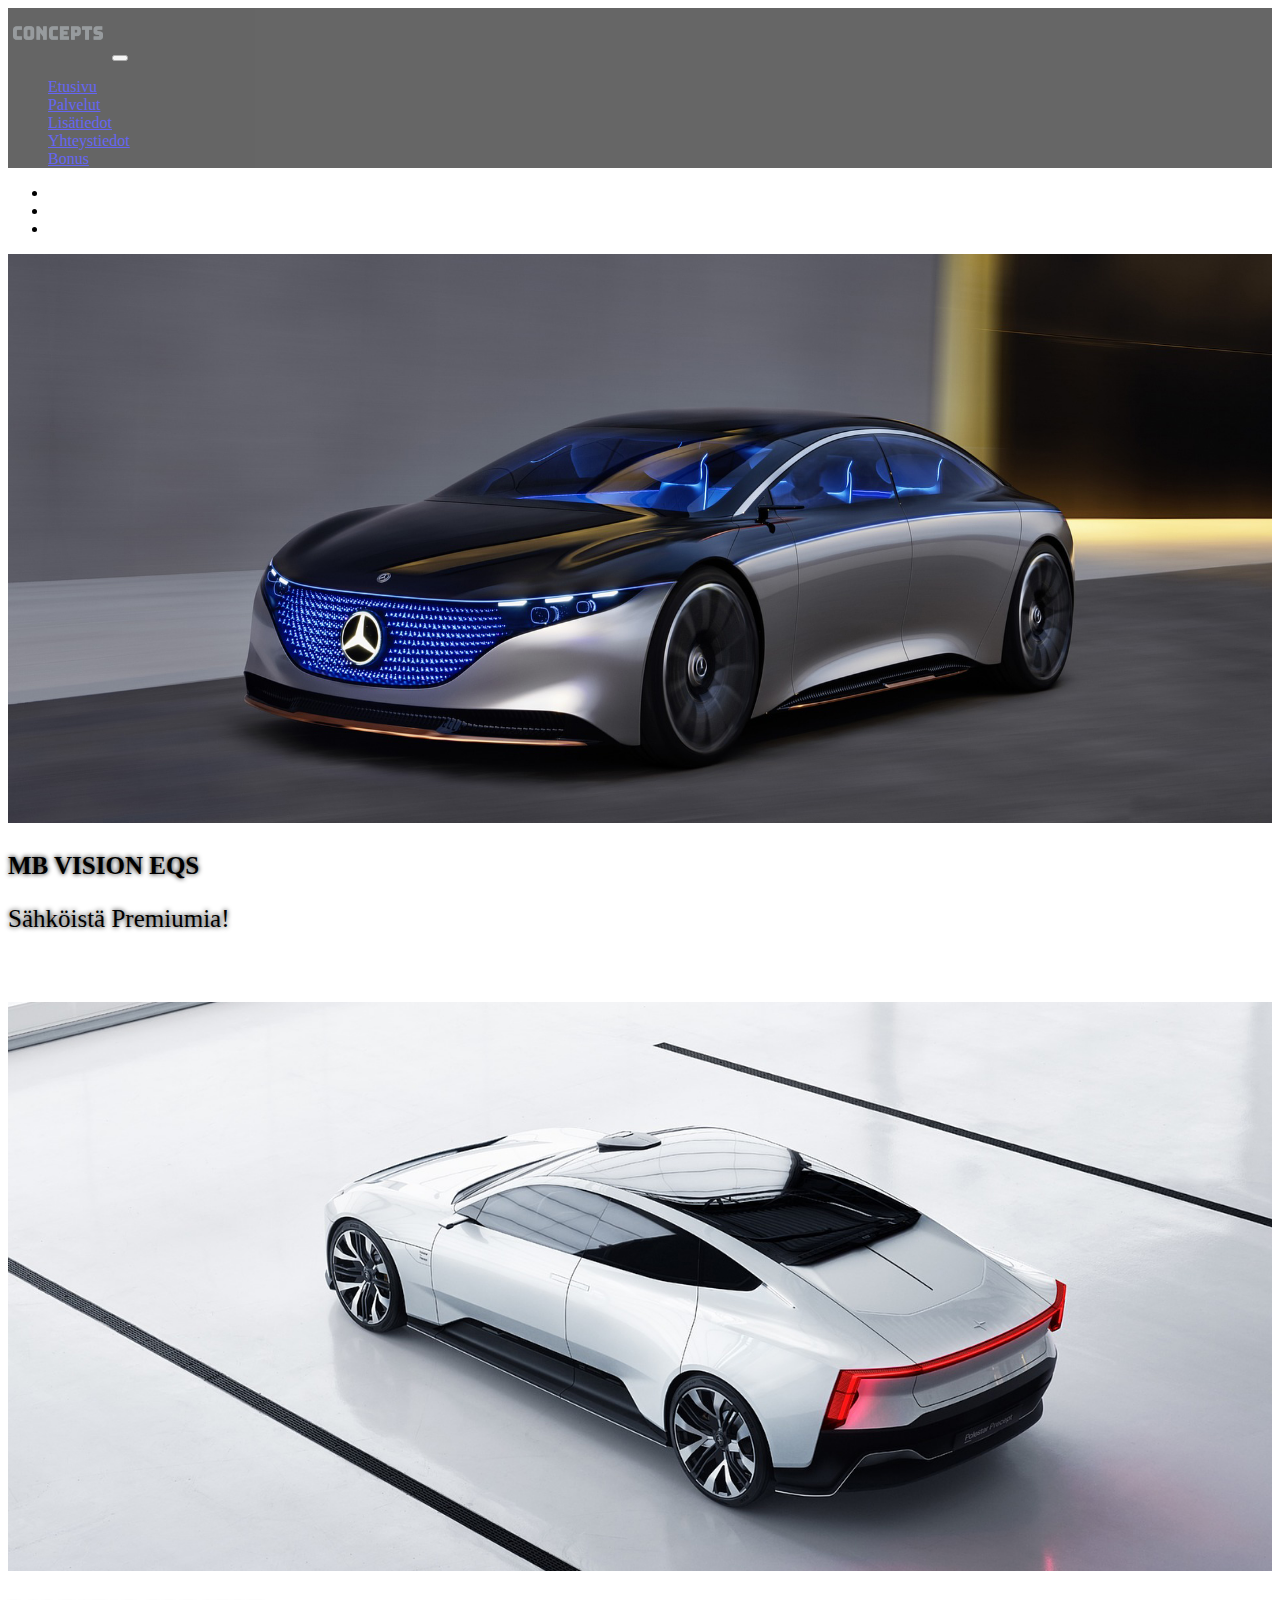
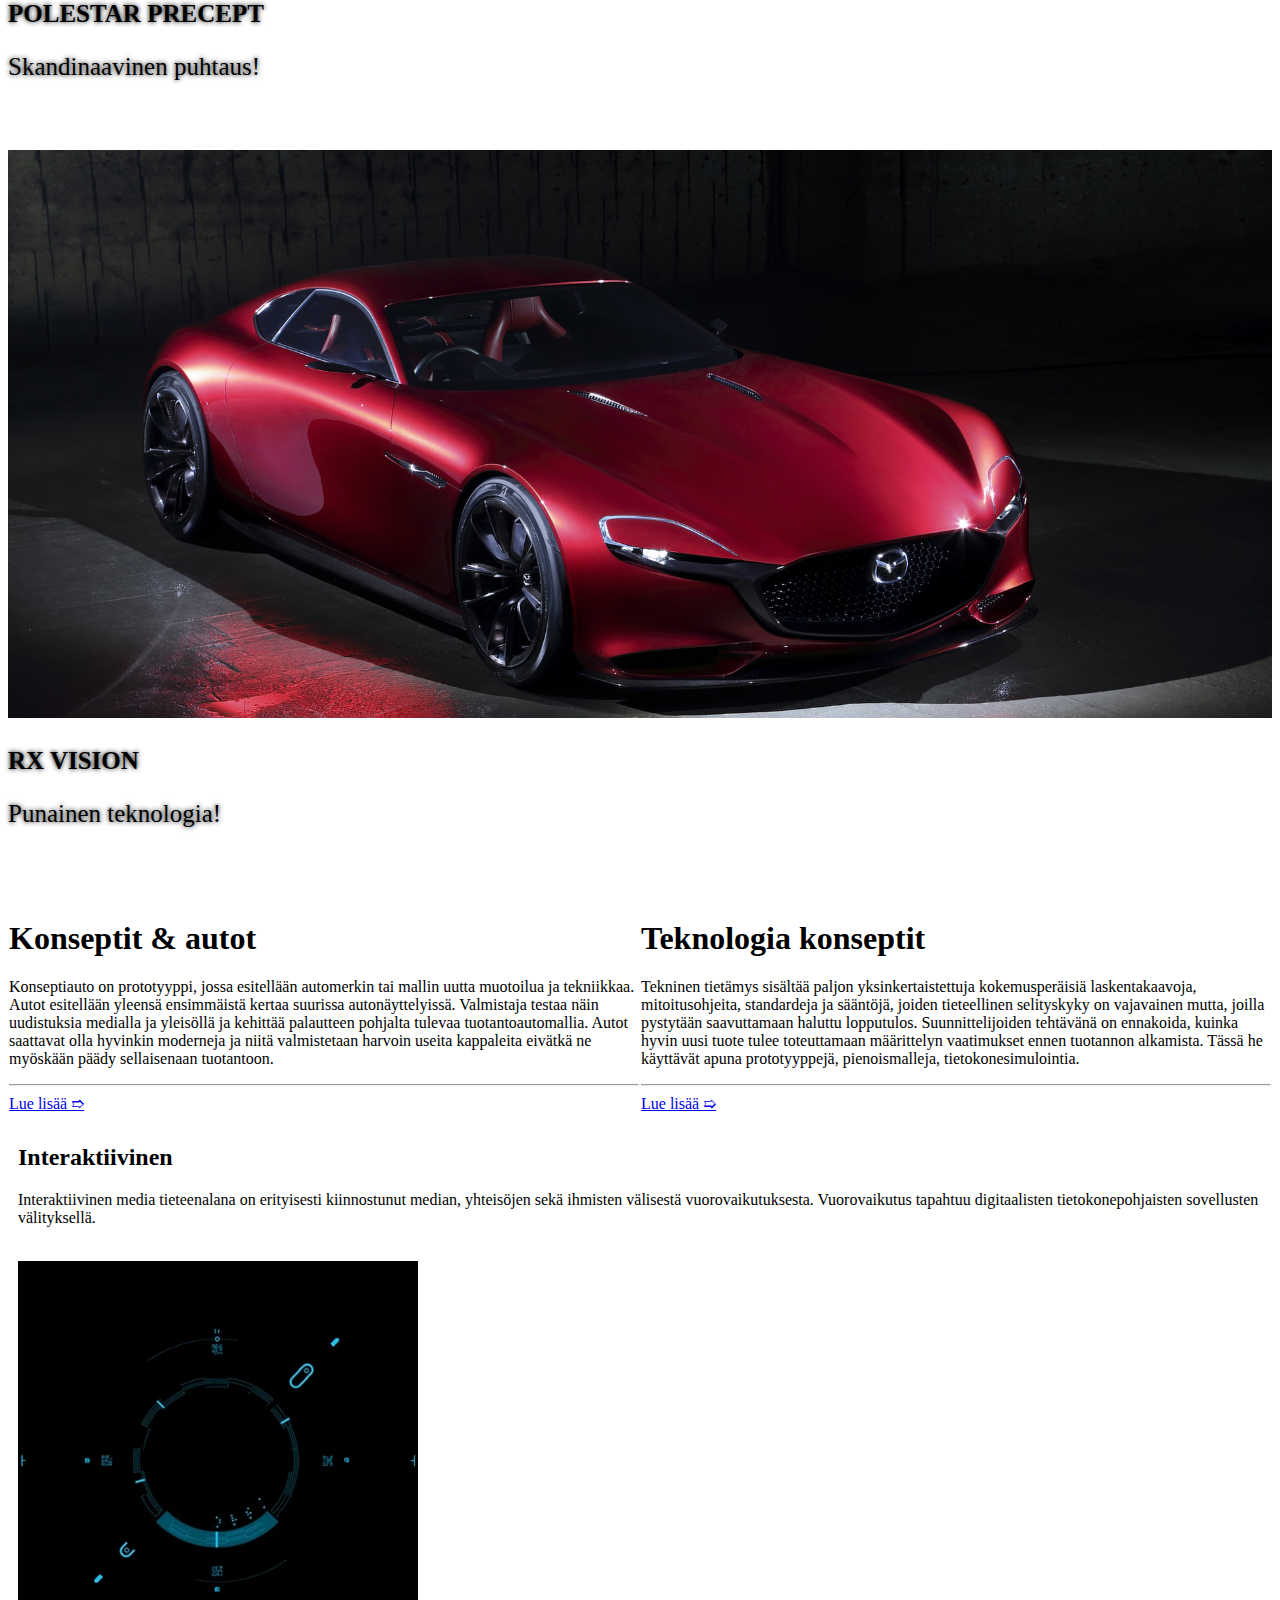
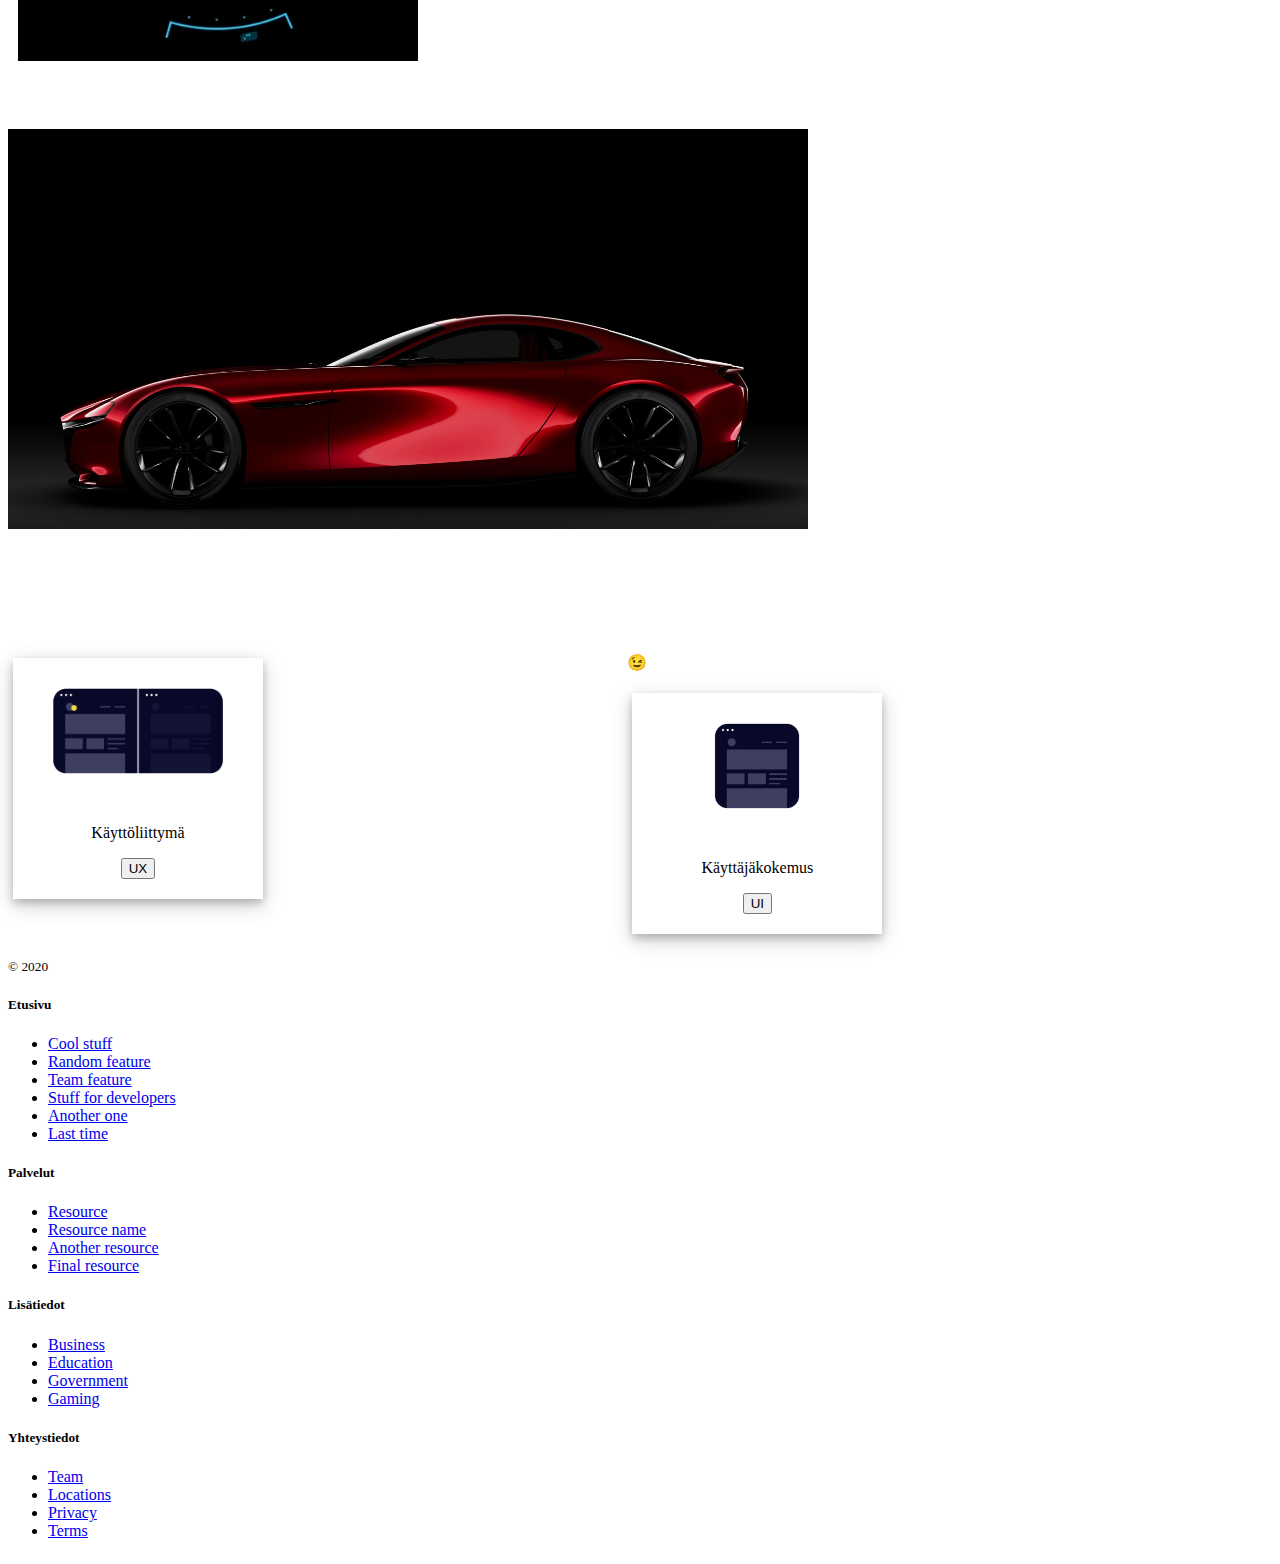
<file: etusivu.html>
<!DOCTYPE HTML>
<html lang="fi">
	<head>
		<title>oma webbisivu</title>
		<meta charset="utf-8"/>
		<meta name="viewport" content="width=device-width, initial-scale=1, shrink-to-fit=no">
		<link rel="stylesheet" href="https://cdn.jsdelivr.net/npm/bootstrap@4.5.3/dist/css/bootstrap.min.css" integrity="sha384-TX8t27EcRE3e/ihU7zmQxVncDAy5uIKz4rEkgIXeMed4M0jlfIDPvg6uqKI2xXr2" crossorigin="anonymous">
		<link href="styles-etusivu.css" rel="stylesheet" >
		<link rel="icon" href="iconi_valilehti.png" type="image/x-icon">
	</head>
	
<body>
	 <!-- A grey horizontal navbar that becomes vertical on small screens -->
<nav class="navbar navbar-expand-md navbar-dark bg-dark fixed-top navbar-shrink" >
  <img src="logo.png" alt="logo" class="navbar-brand mx-auto" width="100px" height="50px">
	<button class="navbar-toggler" data-toggle="collapse" data-target="#navbarMenu">
		<span class="navbar-toggler-icon"></span>
	</button>
	<div id="navbarMenu" class="collapse navbar-collapse">
  <!-- Links (active) näyttää aktiivisen linkin, navbar tekee hampurilaisen-->

	  <ul class="navbar-nav justify-contet-center mx-auto">
		<li class="nav-item">
		  <a class="nav-link active" href="#">Etusivu</a>
		</li>
		<li class="nav-item">
		  <a class="nav-link" href="palvelut.html">Palvelut</a>
		</li>
		<li class="nav-item">
		  <a class="nav-link" href="lisätiedot.html">Lisätiedot</a>
		</li>
		<li class="nav-item">
		  <a class="nav-link" href="yhteystiedot.html">Yhteystiedot</a>
		</li>
		<li class="nav-item">
		  <a class="nav-link" href="v4.final.html">Bonus</a>
		</li>
	  </ul>
	</div>
</nav> 

<div id="demo" class="carousel slide" data-ride="carousel">
  <ul class="carousel-indicators">
    <li data-target="#demo" data-slide-to="0" class="active"></li>
    <li data-target="#demo" data-slide-to="1"></li>
    <li data-target="#demo" data-slide-to="2"></li>
  </ul>
  <div class="carousel-inner">
    <div class="carousel-item active">
      <img src="mercedes-benz_vision_eqs_1600x1200.jpg" alt="EQS" >
      <div class="carousel-caption">
        <h3>MB VISION EQS</h3>
        <p>Sähköistä Premiumia!</p>
      </div>   
    </div>
    <div class="carousel-item">
      <img src="2020_polestar_precept_concept_1600x1200.jpg" alt="polestar" >
      <div class="carousel-caption">
        <h3>POLESTAR PRECEPT</h3>
        <p>Skandinaavinen puhtaus!</p>
      </div>   
    </div>
    <div class="carousel-item">
      <img src="2015_mazda_rx-vision_concept_1920x1080.jpg" alt="RX">
      <div class="carousel-caption">
        <h3>RX VISION</h3>
        <p>Punainen teknologia!</p>
      </div>   
    </div>
  </div>
  <a class="carousel-control-prev" href="#demo" data-slide="prev">
    <span class="carousel-control-prev-icon"></span>
  </a>
  <a class="carousel-control-next" href="#demo" data-slide="next">
    <span class="carousel-control-next-icon"></span>
  </a>
</div>

 <div class="row-box">
	<div class="column-box">
		<div class="jumbotron">
		<h1 class="display-8">Konseptit & autot</h1>
		<p class="lead">Konseptiauto on prototyyppi, jossa esitellään automerkin tai mallin uutta muotoilua ja tekniikkaa.
  Autot esitellään yleensä ensimmäistä kertaa suurissa autonäyttelyissä. 
  Valmistaja testaa näin uudistuksia medialla ja yleisöllä ja kehittää palautteen pohjalta 
  tulevaa tuotantoautomallia. Autot saattavat olla hyvinkin moderneja ja niitä valmistetaan 
  harvoin useita kappaleita eivätkä ne myöskään päädy sellaisenaan tuotantoon.</p>
		<hr class="my-4">
		<a class="btn btn-primary btn-lg" href="palvelut.html" role="button">Lue lisää ➱</a>
		</div>
	</div>
	<div class="column-box">
		<div class="jumbotron">
		<h1 class="display-8">Teknologia konseptit</h1>
		<p class="lead">Tekninen tietämys sisältää paljon yksinkertaistettuja 
		kokemusperäisiä laskentakaavoja, mitoitusohjeita, standardeja ja sääntöjä, 
		joiden tieteellinen selityskyky on vajavainen mutta, joilla pystytään saavuttamaan
		haluttu lopputulos. Suunnittelijoiden tehtävänä on ennakoida, kuinka hyvin uusi tuote 
		tulee toteuttamaan määrittelyn vaatimukset ennen tuotannon alkamista. Tässä he käyttävät
		apuna prototyyppejä, pienoismalleja, tietokonesimulointia.</p>
		<hr class="my-4">
		<a class="btn btn-primary btn-lg" href="lisätiedot.html" role="button">Lue lisää ➯</a>
		</div>
	</div>
</div>


<div class="container col-4">
  <h2>Interaktiivinen</h2>
  <p> Interaktiivinen media tieteenalana on erityisesti kiinnostunut median,
  yhteisöjen sekä ihmisten välisestä vuorovaikutuksesta. Vuorovaikutus tapahtuu 
  digitaalisten tietokonepohjaisten sovellusten välityksellä. </p>  
<br>  
  <img src="giphy.webp" class="rounded-circle" alt="Cinque Terre" width="400" height="400"> 
</div>
<br>
<br><br>
	<div class="taustakuva mx-auto">
	</div>


 <br><br><br><br><br><br>
 <div class="row">
		<div class="column">
			<div class="polaroid container">
			<img src="ux.gif" a class="nav-link" href="lisätiedot.html" alt="UX" style="width:100%">
			<div class="container">
			<p>Käyttöliittymä</p>
			<button type="button" class="btn btn-primary">UX</button>
			</div>
			</div>
		</div>
		<p>😉</p>
		<div class="column">
			<div class="polaroid container">
			<img src="ui.gif" a class="nav-link" href="palvelut.html" alt="UI" style="width:100%">
			<div class="container">
			<p>Käyttäjäkokemus</p>
			<button type="button" class="btn btn-success">UI</button>
			</div>
			</div>
		</div>
 </div>
  
</div>

<br>

<link rel="stylesheet" href="https://use.fontawesome.com/releases/v5.7.0/css/all.css" integrity="sha384-lZN37f5QGtY3VHgisS14W3ExzMWZxybE1SJSEsQp9S+oqd12jhcu+A56Ebc1zFSJ" crossorigin="anonymous">

<footer class="container py-5">
  <div class="row">
    <div class="col-12 col-md">
      <small class="d-block mb-3 text-muted">&copy; 2020</small>
    </div>
    <div class="col-6 col-md">
      <h5>Etusivu</h5>
      <ul class="list-unstyled text-small">
        <li><a class="text-muted" href="#">Cool stuff</a></li>
        <li><a class="text-muted" href="#">Random feature</a></li>
        <li><a class="text-muted" href="#">Team feature</a></li>
        <li><a class="text-muted" href="#">Stuff for developers</a></li>
        <li><a class="text-muted" href="#">Another one</a></li>
        <li><a class="text-muted" href="#">Last time</a></li>
      </ul>
    </div>
    <div class="col-6 col-md">
      <h5>Palvelut</h5>
      <ul class="list-unstyled text-small">
        <li><a class="text-muted" href="#">Resource</a></li>
        <li><a class="text-muted" href="#">Resource name</a></li>
        <li><a class="text-muted" href="#">Another resource</a></li>
        <li><a class="text-muted" href="#">Final resource</a></li>
      </ul>
    </div>
    <div class="col-6 col-md">
      <h5>Lisätiedot</h5>
      <ul class="list-unstyled text-small">
        <li><a class="text-muted" href="#">Business</a></li>
        <li><a class="text-muted" href="#">Education</a></li>
        <li><a class="text-muted" href="#">Government</a></li>
        <li><a class="text-muted" href="#">Gaming</a></li>
      </ul>
    </div>
    <div class="col-6 col-md">
      <h5>Yhteystiedot</h5>
      <ul class="list-unstyled text-small">
        <li><a class="text-muted" href="#">Team</a></li>
        <li><a class="text-muted" href="#">Locations</a></li>
        <li><a class="text-muted" href="#">Privacy</a></li>
        <li><a class="text-muted" href="#">Terms</a></li>
      </ul>
    </div>
  </div>
</footer>


	<script src="https://code.jquery.com/jquery-3.5.1.slim.min.js" integrity="sha384-DfXdz2htPH0lsSSs5nCTpuj/zy4C+OGpamoFVy38MVBnE+IbbVYUew+OrCXaRkfj" crossorigin="anonymous"></script>
	<script src="https://cdn.jsdelivr.net/npm/bootstrap@4.5.3/dist/js/bootstrap.bundle.min.js" integrity="sha384-ho+j7jyWK8fNQe+A12Hb8AhRq26LrZ/JpcUGGOn+Y7RsweNrtN/tE3MoK7ZeZDyx" crossorigin="anonymous"></script>
	<script>
	$(window).scroll(function() {
	$('nav').toggleClass('scrolled', $(this).scrollTop() > 8);
	});
	</script>
</body>
	
</html>
</file>
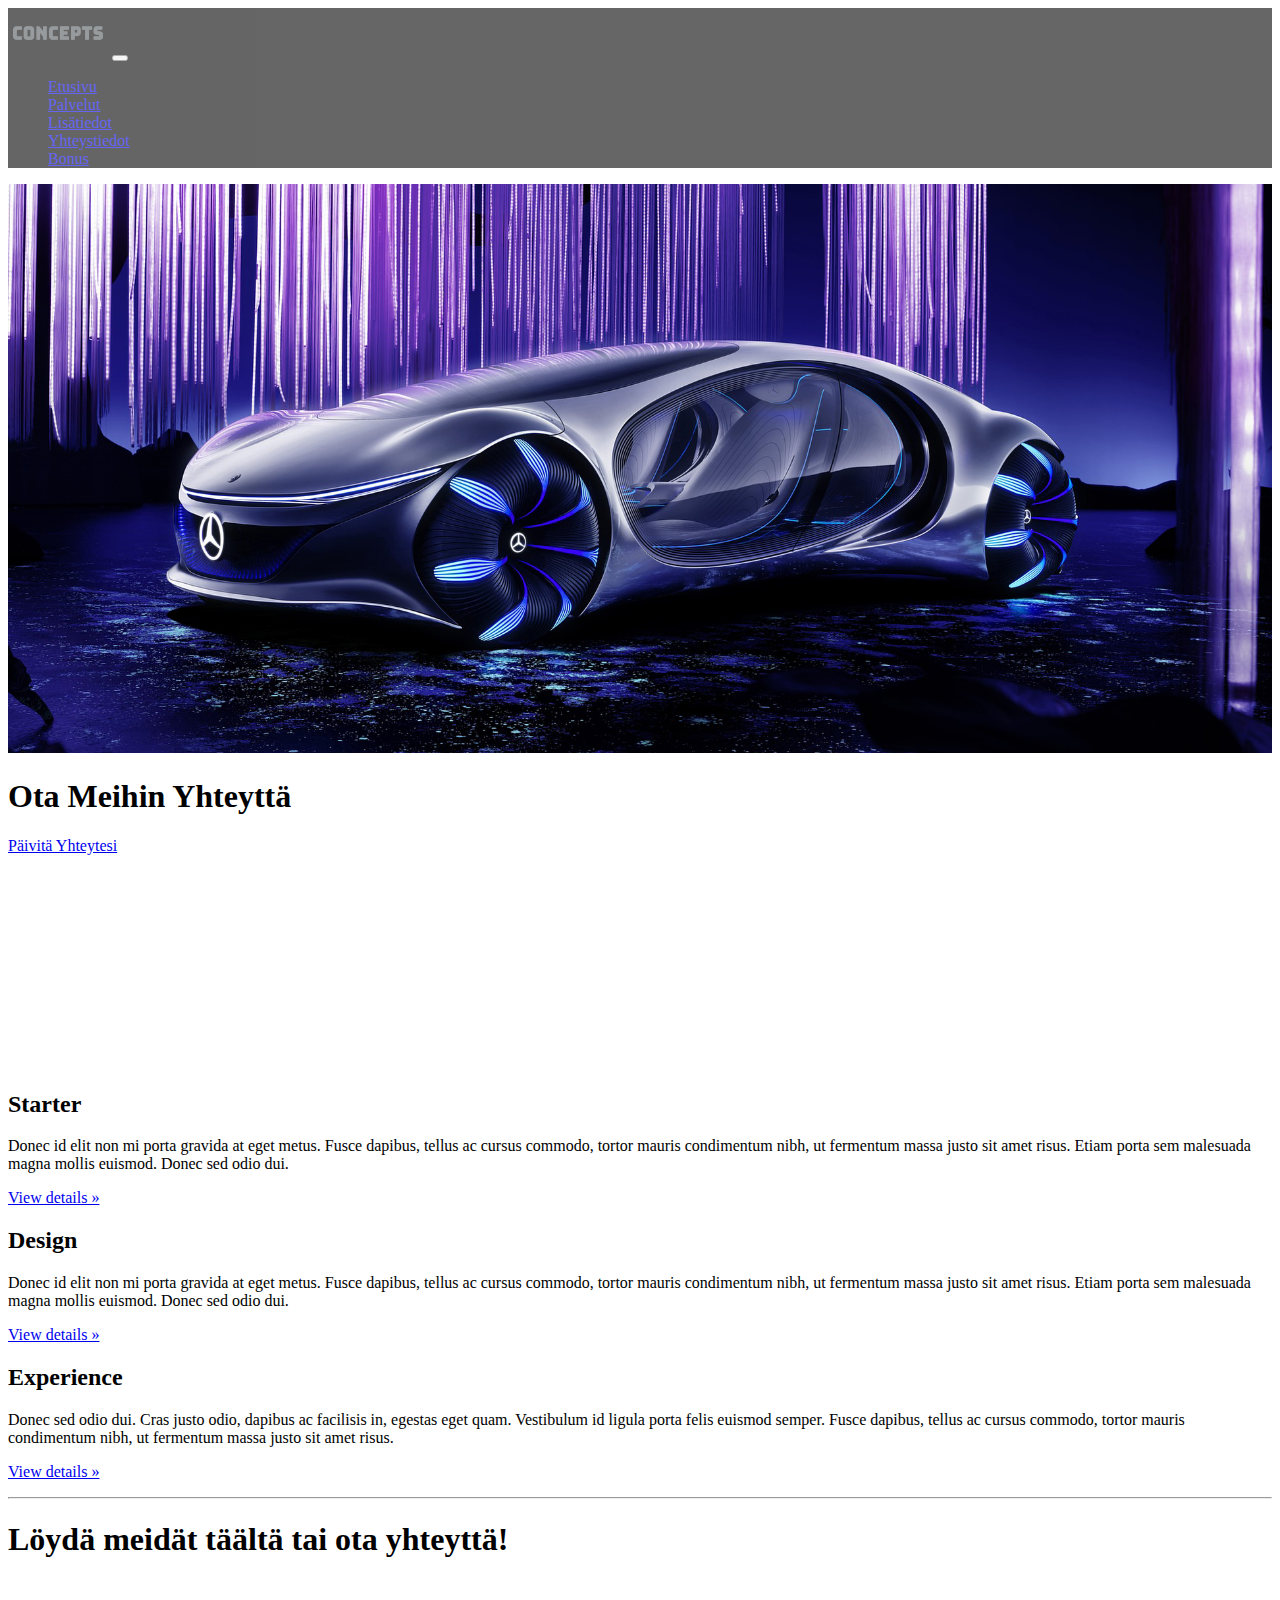
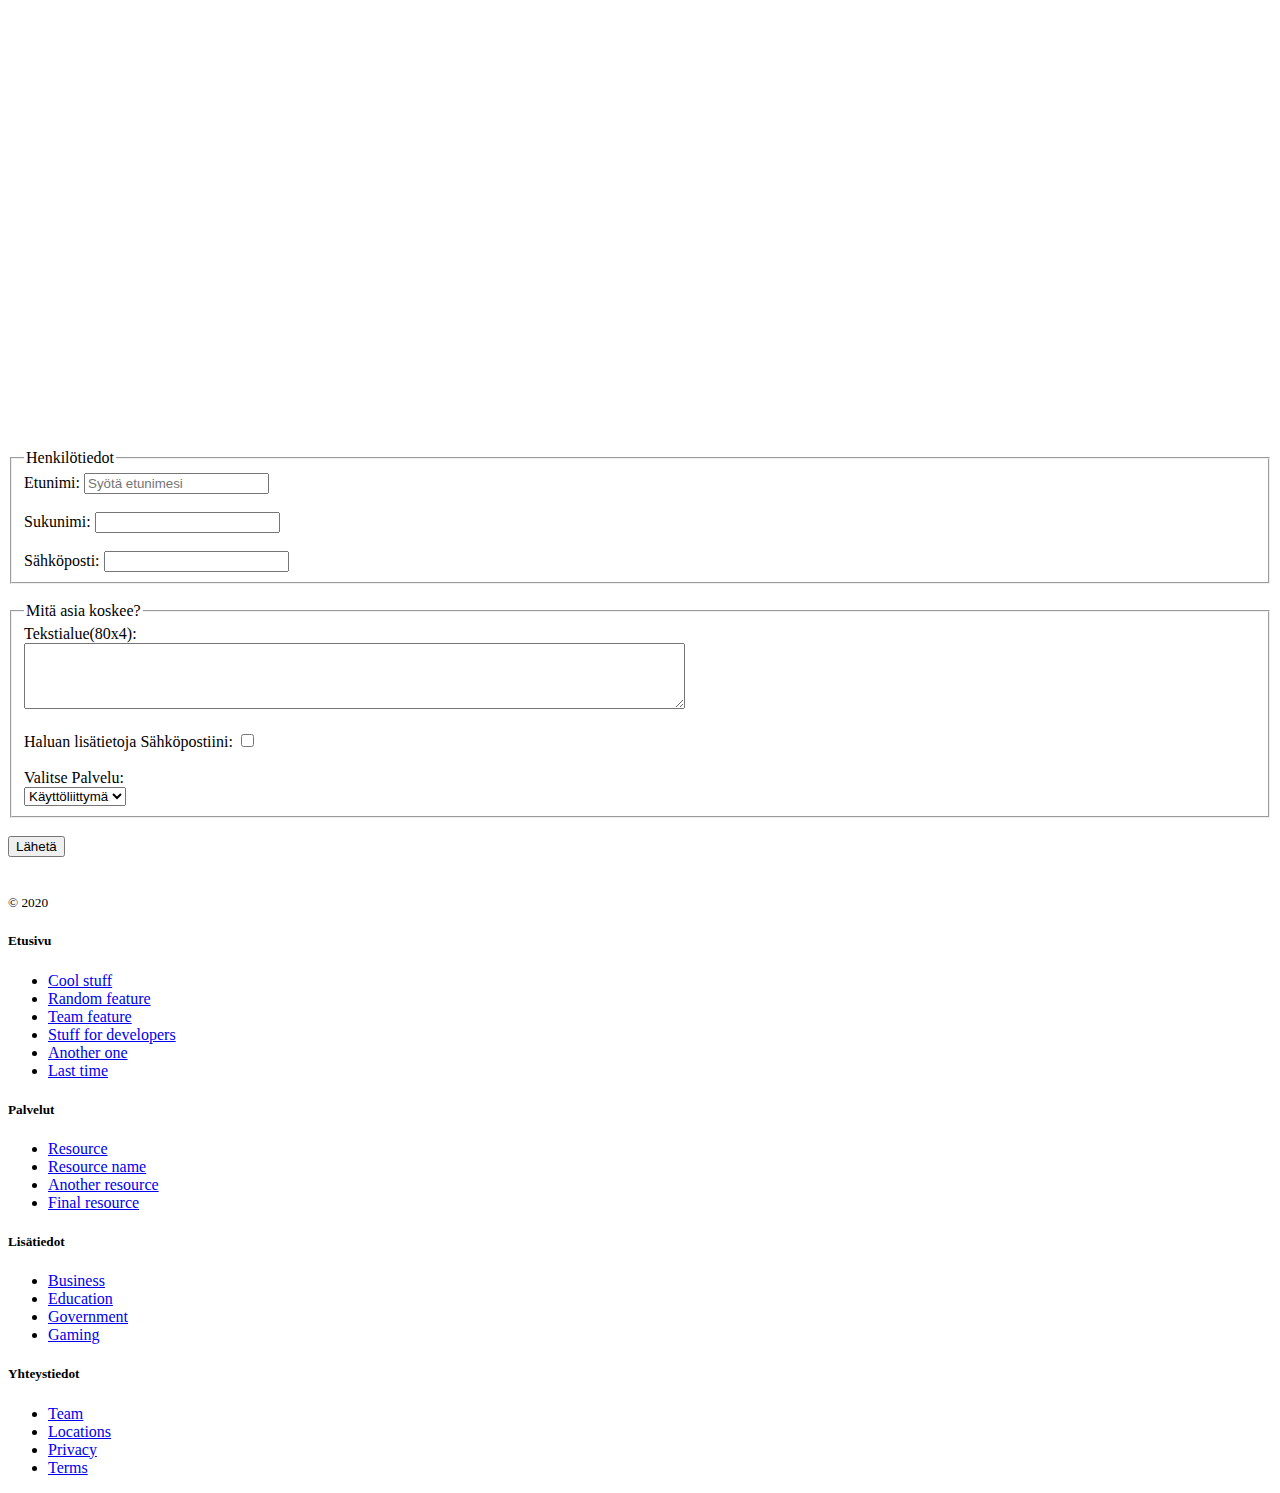
<file: yhteystiedot.html>
<!DOCTYPE HTML>
<html lang="fi">
	<head>
		<title>oma webbisivu</title>
		<meta charset="utf-8"/>
		<meta name="viewport" content="width=device-width, initial-scale=1, shrink-to-fit=no">
		<link rel="stylesheet" href="https://cdn.jsdelivr.net/npm/bootstrap@4.5.3/dist/css/bootstrap.min.css" integrity="sha384-TX8t27EcRE3e/ihU7zmQxVncDAy5uIKz4rEkgIXeMed4M0jlfIDPvg6uqKI2xXr2" crossorigin="anonymous">
		<link href="styles-yhteystiedot.css" rel="stylesheet" >
		<link rel="icon" href="iconi_valilehti.png" type="image/x-icon">
	</head>
	
<body>
	 <!-- A grey horizontal navbar that becomes vertical on small screens -->
<nav class="navbar navbar-expand-md navbar-dark bg-dark fixed-top navbar-shrink" >
  <img src="logo.png" alt="logo" class="navbar-brand mx-auto" width="100px" height="50px">
	<button class="navbar-toggler" data-toggle="collapse" data-target="#navbarMenu">
		<span class="navbar-toggler-icon"></span>
	</button>
	<div id="navbarMenu" class="collapse navbar-collapse">
  <!-- Links (active) näyttää aktiivisen linkin, navbar tekee hampurilaisen-->

	  <ul class="navbar-nav justify-contet-center mx-auto">
		<li class="nav-item">
		  <a class="nav-link" href="etusivu.html">Etusivu</a>
		</li>
		<li class="nav-item">
		  <a class="nav-link" href="palvelut.html">Palvelut</a>
		</li>
		<li class="nav-item">
		  <a class="nav-link" href="lisätiedot.html">Lisätiedot</a>
		</li>
		<li class="nav-item">
		  <a class="nav-link active" href="#">Yhteystiedot</a>
		</li>
		<li class="nav-item">
		  <a class="nav-link" href="v4.final.html">Bonus</a>
		</li>
	  </ul>
	</div>
</nav> 
<div class="carousel-inner">
	<div class="carousel-item active">
		<img src="2020_mercedes-benz_vision_avtr.jpg" alt="vision" class="img-fluid" style="width:100%;"></img>
	<div class="carousel-caption d-none d-md-block">
		<h1>Ota Meihin Yhteyttä</h1>
		<a class="btn btn-primary btn-lg" href="yhteystiedot.html" role="button">Päivitä Yhteytesi</a>
		<br><br><br><br><br><br><br><br><br><br><br><br>
	</div>
	</div> 
</div>
<br>
<div class="container">
    <!-- Example row of columns -->
    <div class="row">
      <div class="col-md-4">
        <h2>Starter</h2>
        <p>Donec id elit non mi porta gravida at eget metus. Fusce dapibus, tellus ac cursus commodo, tortor mauris condimentum nibh, ut fermentum massa justo sit amet risus. Etiam porta sem malesuada magna mollis euismod. Donec sed odio dui. </p>
        <p><a class="btn btn-secondary" href="#" role="button">View details &raquo;</a></p>
      </div>
      <div class="col-md-4">
        <h2>Design</h2>
        <p>Donec id elit non mi porta gravida at eget metus. Fusce dapibus, tellus ac cursus commodo, tortor mauris condimentum nibh, ut fermentum massa justo sit amet risus. Etiam porta sem malesuada magna mollis euismod. Donec sed odio dui. </p>
        <p><a class="btn btn-secondary" href="#" role="button">View details &raquo;</a></p>
      </div>
      <div class="col-md-4">
        <h2>Experience</h2>
        <p>Donec sed odio dui. Cras justo odio, dapibus ac facilisis in, egestas eget quam. Vestibulum id ligula porta felis euismod semper. Fusce dapibus, tellus ac cursus commodo, tortor mauris condimentum nibh, ut fermentum massa justo sit amet risus.</p>
        <p><a class="btn btn-secondary" href="#" role="button">View details &raquo;</a></p>
      </div>
    </div>

    <hr>

</div> 

<div class="container">
   <div class="column">
   <div class="row">      
		<div class=" justify-contet-center col-ml-8 mx-auto jumbotron">
		<h1 class="display-8">Löydä meidät täältä tai ota yhteyttä!</h1>
		<p><iframe src="https://www.google.com/maps/embed?pb=!1m18!1m12!1m3!1d831.2698908122596!2d25.044716299201653!3d60.29480764121289!2m3!1f0!2f0!3f0!3m2!1i1024!2i768!4f13.1!3m3!1m2!1s0x469207b9eeb89779%3A0x9d0f9d01619b67ed!2sLaurea-ammattikorkeakoulun%20opiskelijakunta!5e0!3m2!1sfi!2sfi!4v1606492886038!5m2!1sfi!2sfi" width="600" height="450" frameborder="0" style="border:0;" allowfullscreen="" aria-hidden="false" tabindex="0"></iframe></p>
			
			<p class="col-md-4> yhteystiedot</p>
			
			<div class="col-md-6 justify-contet-center mx-auto">
<form action="#" method="post">
		<fieldset>
			<legend>Henkilötiedot</legend>
				<label>Etunimi:</label>
					<input type="text" name="etunimi" id="etunimi" placeholder="Syötä etunimesi" required>
					<br><br>
				<label>Sukunimi:</label>
					<input type="text" name="sukunimi" id="sukunimi" required>
					<br><br>
				<label>Sähköposti:</label>
					<input type="email" name="sposti" id="sposti" required>
		</fieldset>
		<br>
		
		<fieldset>
			<legend>Mitä asia koskee?</legend>
				<label for="owntextarea">Tekstialue(80x4):</label><br>
					<textarea id="owntextarea" name="owntextarea" rows="4" cols="80"></textarea>
					<br><br>
				<label for="lisatietoja">Haluan lisätietoja Sähköpostiini:</label>
					<input type="checkbox" name="lisatietoja" id="lisatietoja">
				<br><br>
				<label for="varit">Valitse Palvelu:</label><br>
					<select id="varit" name="varit">
						<option value="red">Käyttöliittymä</option>
						<option value="blue">Muotoilu</option>
						<option value="green">Muu</option>
					</select>
		</fieldset>	
		<br>
		<input type="submit" value="Lähetä">
		</form>
				</div>
		</div>
		</div>
	  </div>
	</div>
	  </div>
</div>
</div>
<br>

<link rel="stylesheet" href="https://use.fontawesome.com/releases/v5.7.0/css/all.css" integrity="sha384-lZN37f5QGtY3VHgisS14W3ExzMWZxybE1SJSEsQp9S+oqd12jhcu+A56Ebc1zFSJ" crossorigin="anonymous">


<br>

  
<footer class="container py-5">
  <div class="row">
    <div class="col-12 col-md">
      <small class="d-block mb-3 text-muted">&copy; 2020</small>
    </div>
    <div class="col-6 col-md">
      <h5>Etusivu</h5>
      <ul class="list-unstyled text-small">
        <li><a class="text-muted" href="#">Cool stuff</a></li>
        <li><a class="text-muted" href="#">Random feature</a></li>
        <li><a class="text-muted" href="#">Team feature</a></li>
        <li><a class="text-muted" href="#">Stuff for developers</a></li>
        <li><a class="text-muted" href="#">Another one</a></li>
        <li><a class="text-muted" href="#">Last time</a></li>
      </ul>
    </div>
    <div class="col-6 col-md">
      <h5>Palvelut</h5>
      <ul class="list-unstyled text-small">
        <li><a class="text-muted" href="#">Resource</a></li>
        <li><a class="text-muted" href="#">Resource name</a></li>
        <li><a class="text-muted" href="#">Another resource</a></li>
        <li><a class="text-muted" href="#">Final resource</a></li>
      </ul>
    </div>
    <div class="col-6 col-md">
      <h5>Lisätiedot</h5>
      <ul class="list-unstyled text-small">
        <li><a class="text-muted" href="#">Business</a></li>
        <li><a class="text-muted" href="#">Education</a></li>
        <li><a class="text-muted" href="#">Government</a></li>
        <li><a class="text-muted" href="#">Gaming</a></li>
      </ul>
    </div>
    <div class="col-6 col-md">
      <h5>Yhteystiedot</h5>
      <ul class="list-unstyled text-small">
        <li><a class="text-muted" href="#">Team</a></li>
        <li><a class="text-muted" href="#">Locations</a></li>
        <li><a class="text-muted" href="#">Privacy</a></li>
        <li><a class="text-muted" href="#">Terms</a></li>
      </ul>
    </div>
  </div>
</footer>             


	<script src="https://code.jquery.com/jquery-3.5.1.slim.min.js" integrity="sha384-DfXdz2htPH0lsSSs5nCTpuj/zy4C+OGpamoFVy38MVBnE+IbbVYUew+OrCXaRkfj" crossorigin="anonymous"></script>
	<script src="https://cdn.jsdelivr.net/npm/bootstrap@4.5.3/dist/js/bootstrap.bundle.min.js" integrity="sha384-ho+j7jyWK8fNQe+A12Hb8AhRq26LrZ/JpcUGGOn+Y7RsweNrtN/tE3MoK7ZeZDyx" crossorigin="anonymous"></script>
	<script>
	$(window).scroll(function() {
	$('nav').toggleClass('scrolled', $(this).scrollTop() > 8);
	});
	</script>
</body>
	
</html>
</file>
<file: styles-etusivu.css>
body { 
      overflow-x: hidden; 
    } 
.bg-dark{
	transition: 750ms ease;
	background-color: black !important;
	opacity: 0.6; 
	
}

.bg-dark.scrolled{
	background-color: black !important;
	opacity: 0.9;
}


.taustakuva {
	flex: width;
	width: 800px;
	height: 400px;
	background-image: url('auto_kuva.jpg');
	background-size: cover;
	transition: width 3s, height 3s;
}
.taustakuva:hover{
	width: 1550px;
	height: 800px;
}

.carousel-inner img {
    width: 100%;
    height: 100%;
  }

h3 {
	font-size: 25px;
	text-shadow: 2 2 2px #000000;
}
  
.carousel-caption {
	height:150px;
	font-size: 25px;
	font-style: bold; 
	text-shadow: 0 0 5px #000000;
} 
  
.carousel{
	 height: 100%;
  }
  
* {
	box-sizing: border-box;
}

.column {
	float: left;
	width: 49%;
	padding: 5px;
}

.row::after {
	content: "";
	display: table;
	clear: both;
}

* {
	box-sizing: border-box;
}

.column-box {
	float: left;
	width: 50%;
	padding: 1px;
}

.row-box::after {
	content: "";
	display: table;
	clear: both;
}
  
div.polaroid {
  width: 250px;
  box-shadow: 0 4px 8px 0 rgba(0, 0, 0, 0.2), 0 6px 20px 0 rgba(0, 0, 0, 0.19);
  text-align: center;
}

div.container {
  padding: 10px;
}

.first-example-grid {
	background-color: #aaaaaa;
	border: 3px solid #000000;

}

.placeholder-img {
	height: 200px;
	border: 1px solid black !important;
}




.col{
	background-color: #cccccc;
	color:#000000;
	padding: 5px;
	margin: 3px;
	text-align: center;
}

.second-example-grid {
	background-color: #aaaa00;
	border: 3px solid #000000;
	
}

.second-example-cell {
	background-color: #cccc00;
	color:#000000;
	padding: 5px;
	margin: 3px;
	text-align: center;
}
</file>
<file: styles-yhteystiedot.css>
.bg-dark{
	transition: 750ms ease;
	background-color: black !important;
	opacity: 0.6; 
	
}

.bg-dark.scrolled{
	background-color: black !important;
	opacity: 0.9;
}


.form {
	position: center;
}



table {
	margin: 5px;
	padding: 5px;
	border: 1px solid #999999;
	background-color: #ff0000;
	width: 50%;
}

th {
	padding: 5px;
	margin: 5px;
	border: 1px solid #999999;
	background-color: #00ffff;
}

td {
	padding: 5px;
	border: 1px solid #999999;
	
}

tr:nth-child(even) {
	background-color: #ffff00;

}

tr:nth-child(odd) {
	background-color: #ff00ff;

}
</file>
